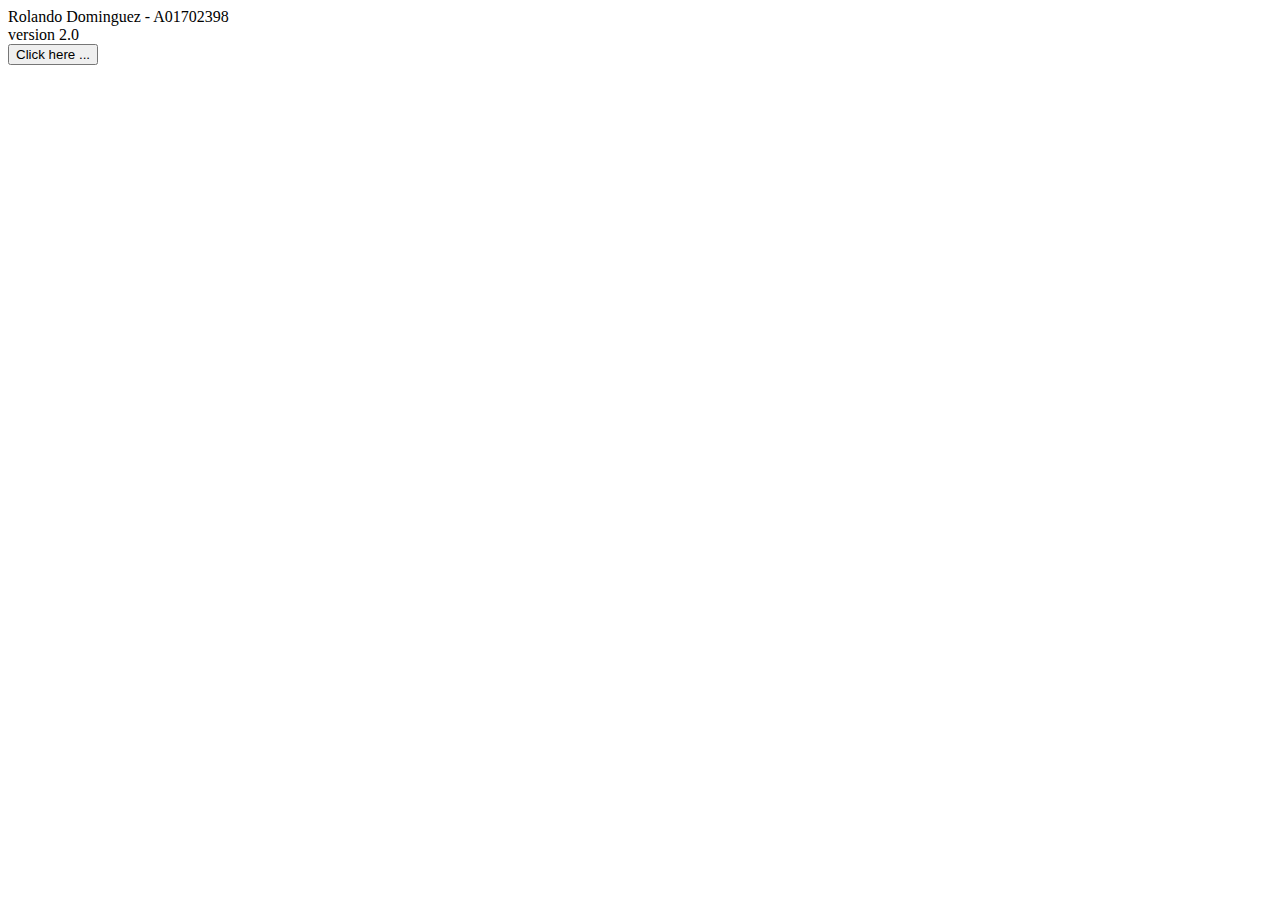
<file: index.html>
<!DOCTYPE html>
<html>
<head>
	<script type="text/javascript" src="holamundo.js"></script>
</head>

<body>

	Rolando Dominguez - A01702398 <br>
	version 2.0 <br>

	<button onclick="hola()"> Click here ... </button>
</body>
</html>
</file>
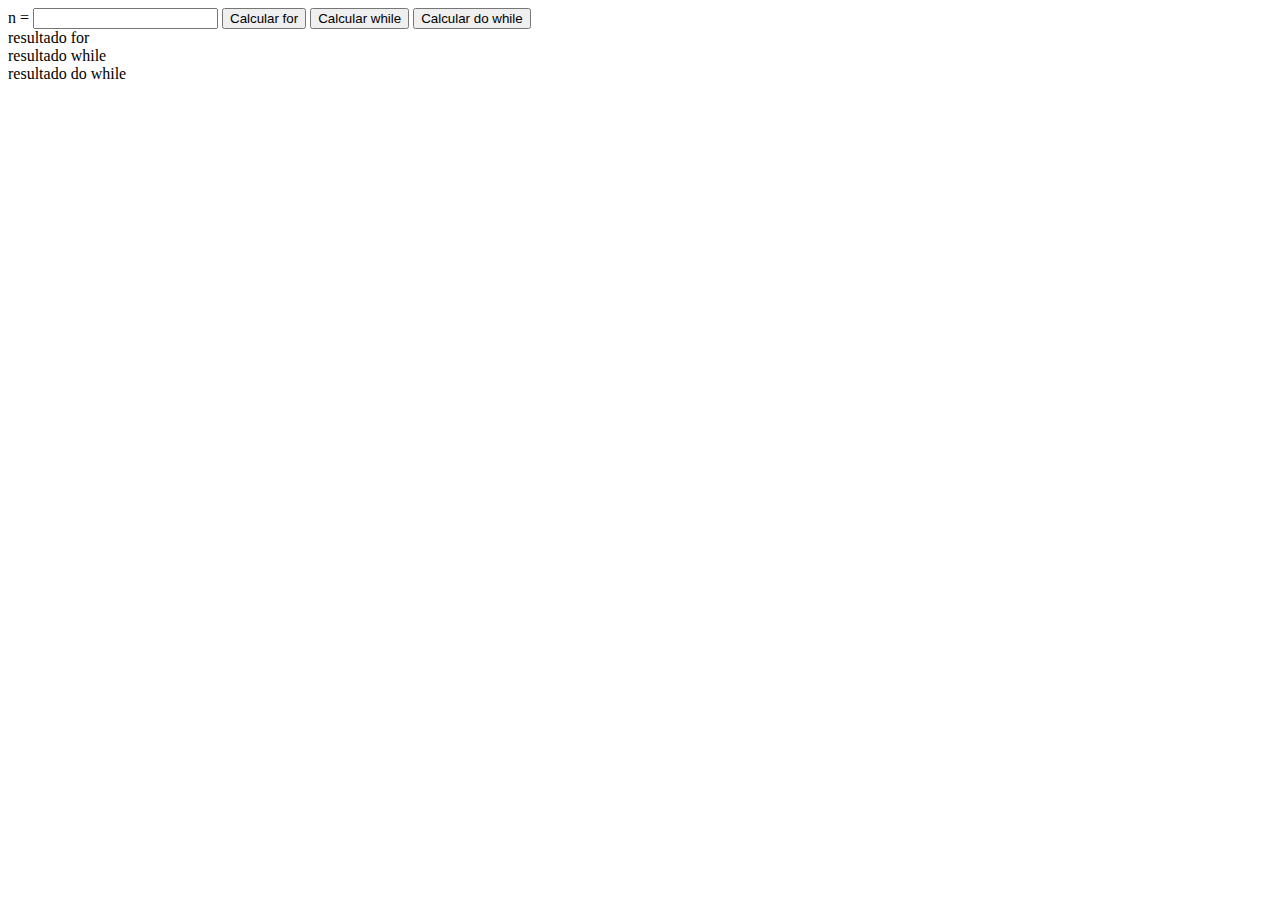
<file: ciclos/index.html>
<!DOCTYPE html>
<html>
  <body>
    <label> n = </label>
    <input type="text" id ="n">
    
    <button onclick="ciclofor()">Calcular for</button>
    <button onclick="ciclowhile()">Calcular while</button>
    <button onclick="ciclodowhile()">Calcular do while </button>
    
    <div id="for">resultado for</div>
    <div id="while">resultado while</div>
    <div id="dowhile">resultado do while</div>
    <script src="ciclos.js"></script>
  </body>
</html>
</file>
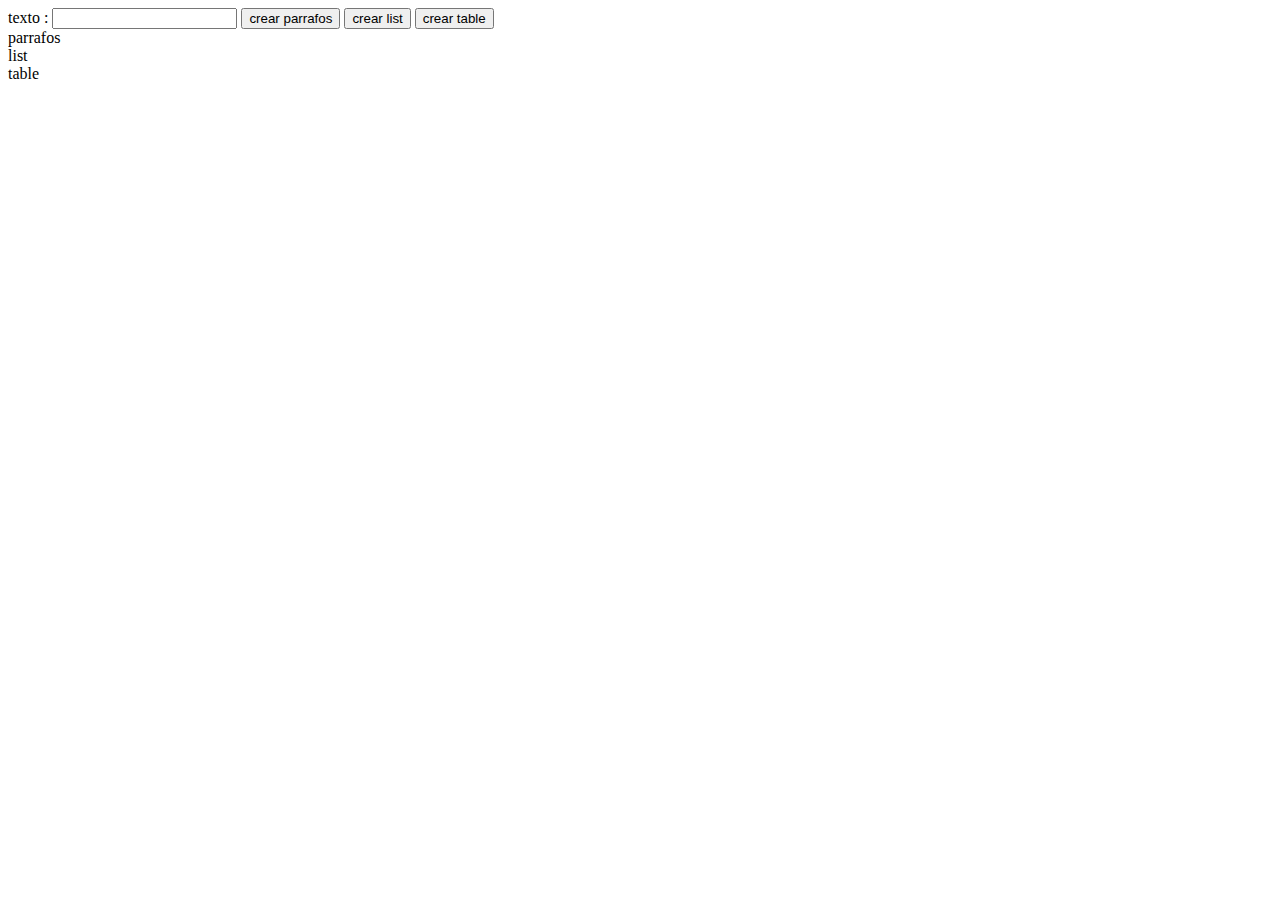
<file: DOMciclo/index.html>
<!DOCTYPE html>
<html>
  <body>
    <label> texto : </label>
    <input type="text" id ="mytext">
    
    <button onclick="creap()">crear parrafos</button>
    <button onclick="crealist()">crear list</button>
    <button onclick="creatable(3)">crear table</button>
    
    <div id="parrafos"> parrafos</div>
    <div id="listas"> list </div>
    <div id="tabla"> table </div>
    <script src="ciclosdom.js"></script>
  </body>
</html>
</file>
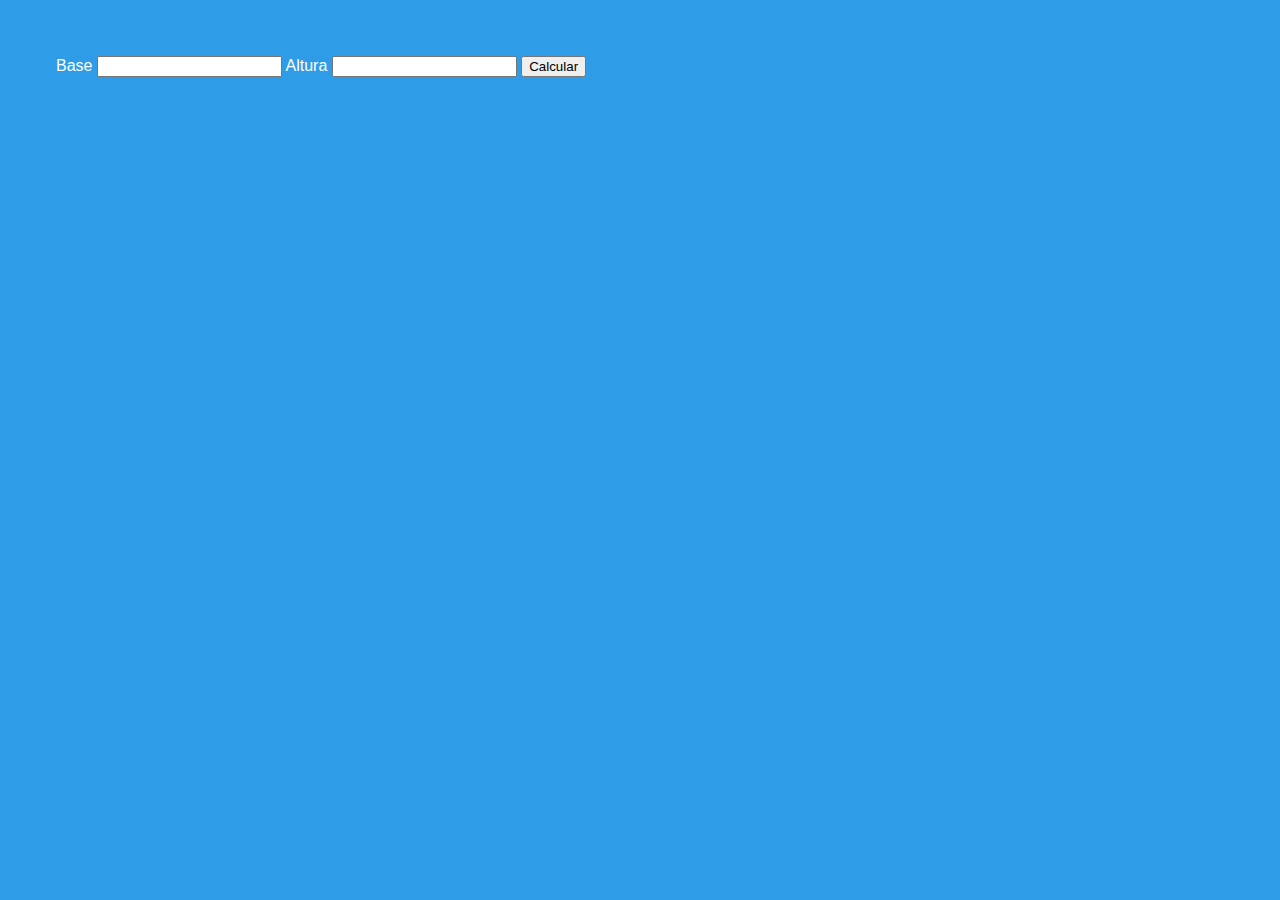
<file: operadores/index.html>
<!DOCTYPE html>
<html>
<body>

<label>Base </label>
<input type="text" id="base">

<label> Altura </label>
<input type="text" id="altura">
                         
<button onclick="calcularArea()">Calcular</button>

<div id="resultado"></div>
<link rel="stylesheet" href="triangulo.css">
<script src="triangulo.js"></script>
                          
 
</body>
</html>
</file>
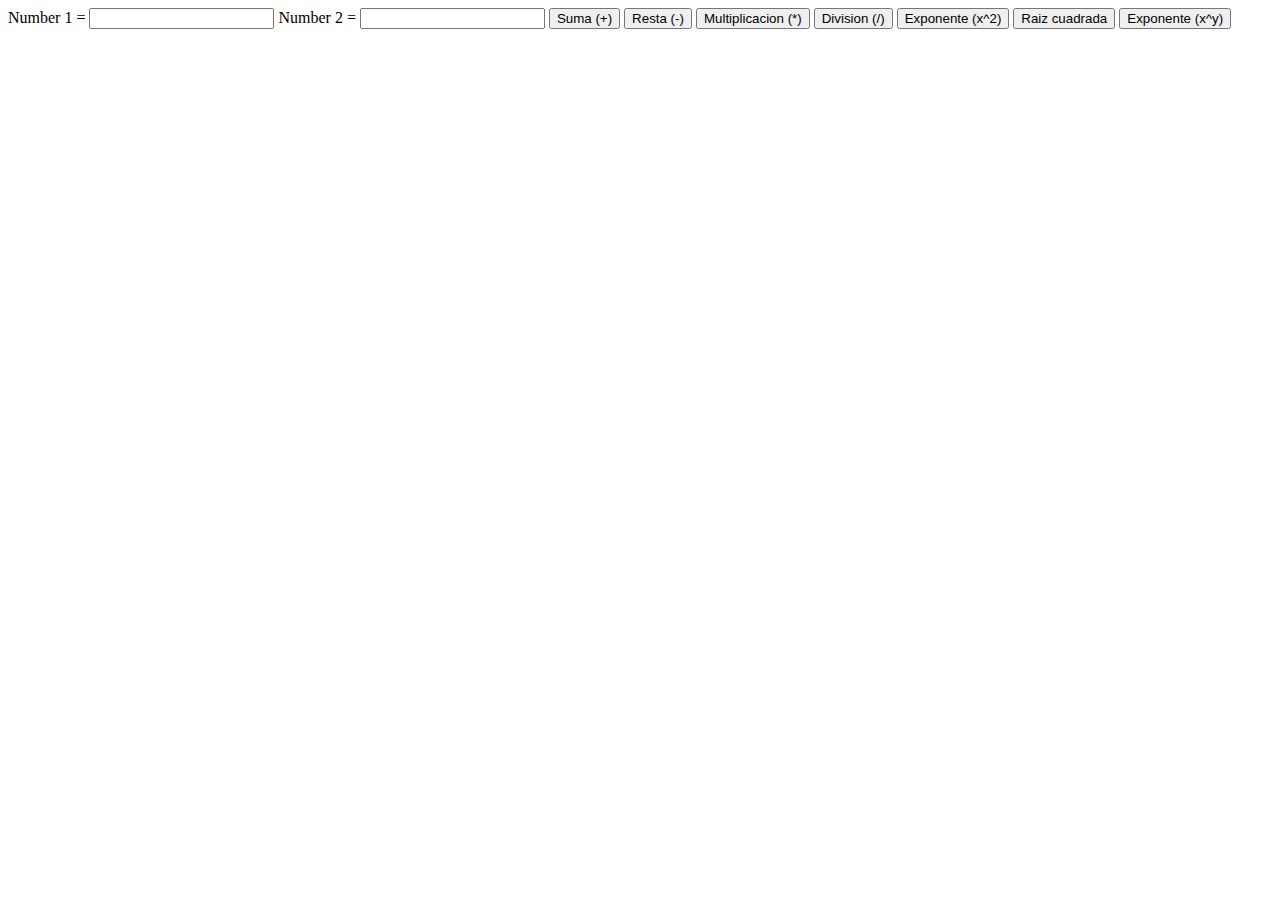
<file: T01_Calculadora/index.html>
<!DOCTYPE html>
<html>
  <body>
    <label> Number 1 = </label>
    <input type="num1" id ="mynum1">

    <label> Number 2 = </label>
    <input type="num2" id ="mynum2">
    
    <button onclick="sum()">Suma (+)</button>
    <button onclick="resta()">Resta (-)</button>
    <button onclick="multiplication()">Multiplicacion (*)</button>
    <button onclick="division()">Division (/)</button>
    <button onclick="exponente2()">Exponente (x^2)</button>
    <button onclick="sqrt()">Raiz cuadrada</button>
    <button onclick="pow()">Exponente (x^y)</button>
    
    <div id="resultado"></div>
    <script src="calculator.js"></script>
  </body>
</html>
</file>
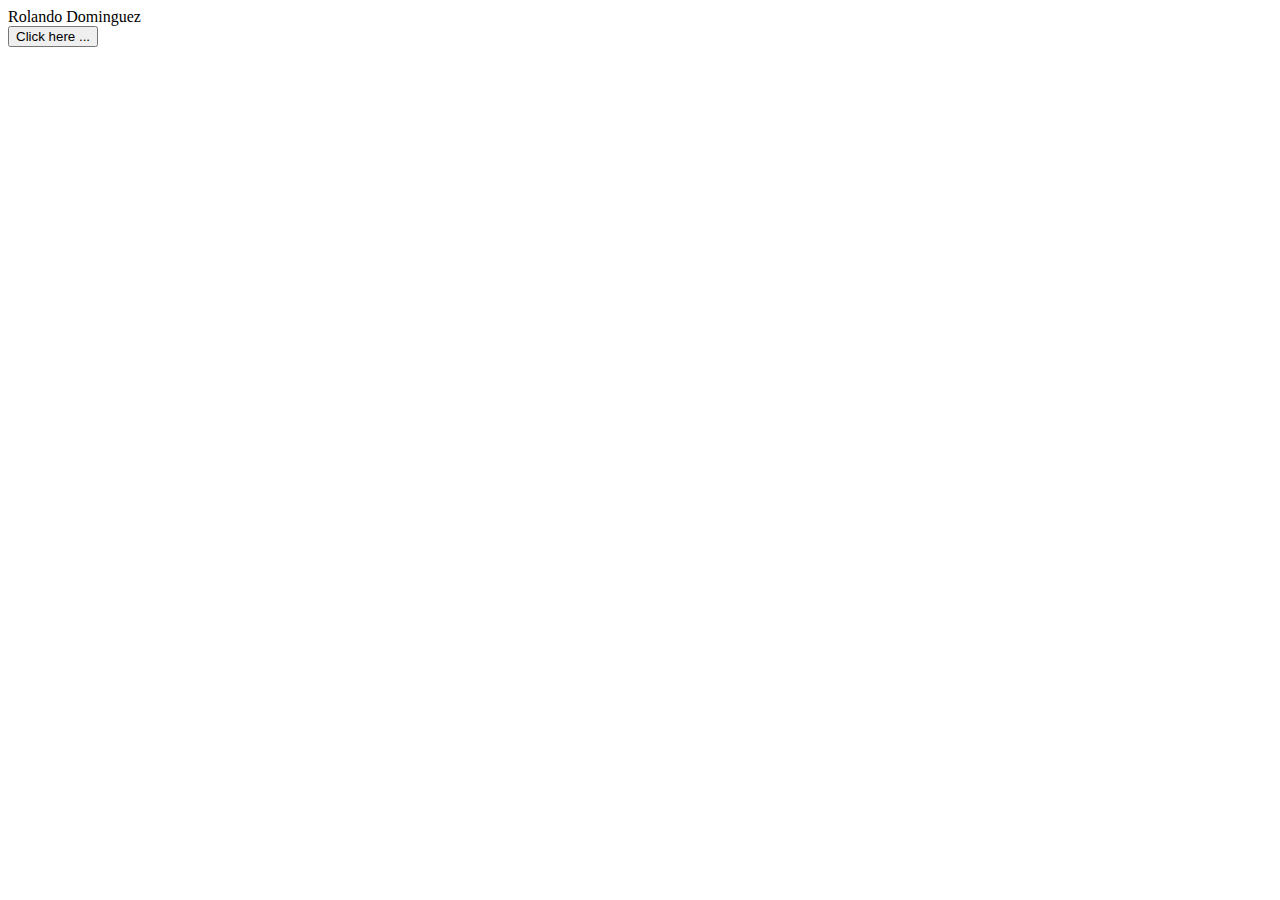
<file: holamundo.html>
<!DOCTYPE html>
<html>
<head>
	<script type="text/javascript" src="holamundo.js"></script>
</head>

<body>

	Rolando Dominguez <br>

	<button onclick="hola()"> Click here ... </button>
</body>
</html>
</file>
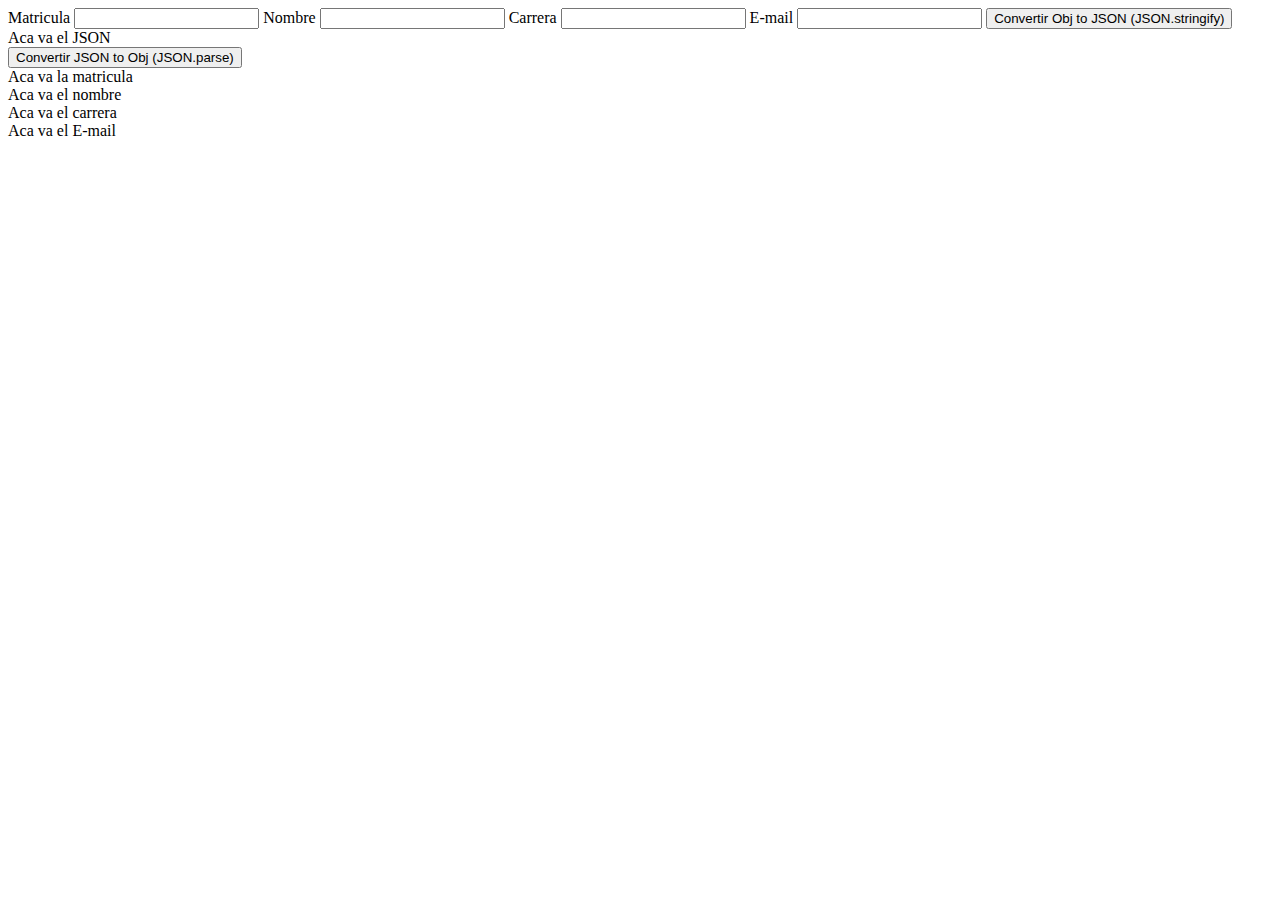
<file: Alumno/alumno.html>
<!DOCTYPE html>
<html>
<body>
	<label> Matricula </label>
	<input type="text" id="matricula">
	
	<label> Nombre </label>
	<input type="text" id="nombre">

	<label> Carrera </label>
	<input type="text" id="carrera">

	<label> E-mail </label>
	<input type="text" id="email">

	<button onclick="convertObjToJson()"> Convertir Obj to JSON (JSON.stringify) </button>

	<div id="myjson"> Aca va el JSON </div>

	<button onclick="convertJsonToObj()"> Convertir JSON to Obj (JSON.parse) </button>

	<div id="newMatricula"> Aca va la matricula </div>
	<div id="newNombre"> Aca va el nombre </div>
	<div id="newCarrera"> Aca va el carrera </div>
	<div id="newEmail"> Aca va el E-mail </div>

	<script src="alumno.js"> </script>
</body>
</html>
</file>
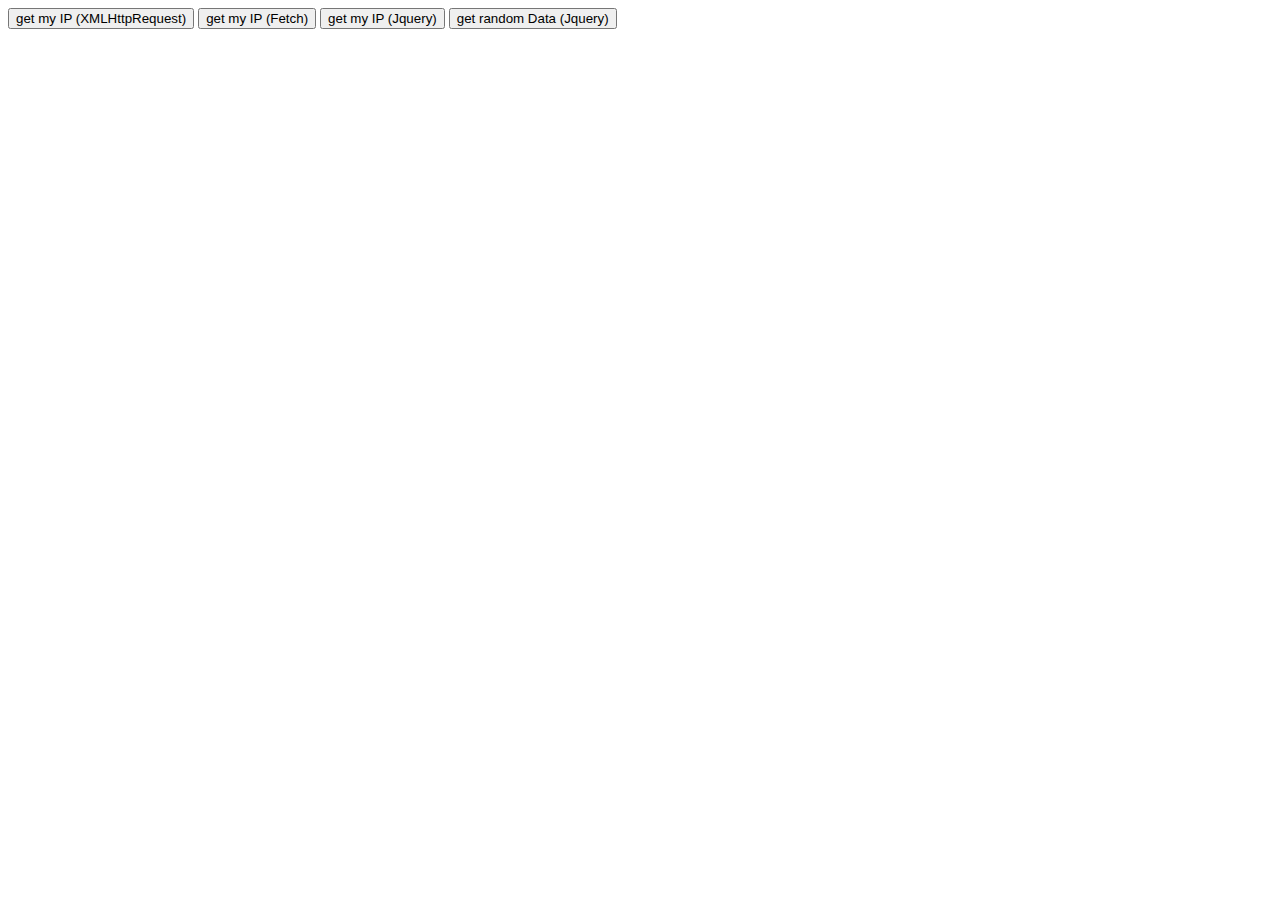
<file: callAPI/callapi.html>
<!DOCTYPE html>
<html>
<body>

	<button onclick="getMyIpHttp()"> get my IP (XMLHttpRequest) </button>
	<button onclick="getMyIpFetch()"> get my IP (Fetch) </button>

	<button onclick="getMyIp()"> get my IP (Jquery) </button>
	<button onclick="getMyData(3)"> get random Data (Jquery) </button>

	<div id="resultado"></div>
	<script src="htpps://ajax.googleapis.com/ajax/libs/jquery/3.3.1/jquery.min.js"></script>
	<script src="callapi.js"> </script>

</body>
</html>
</file>
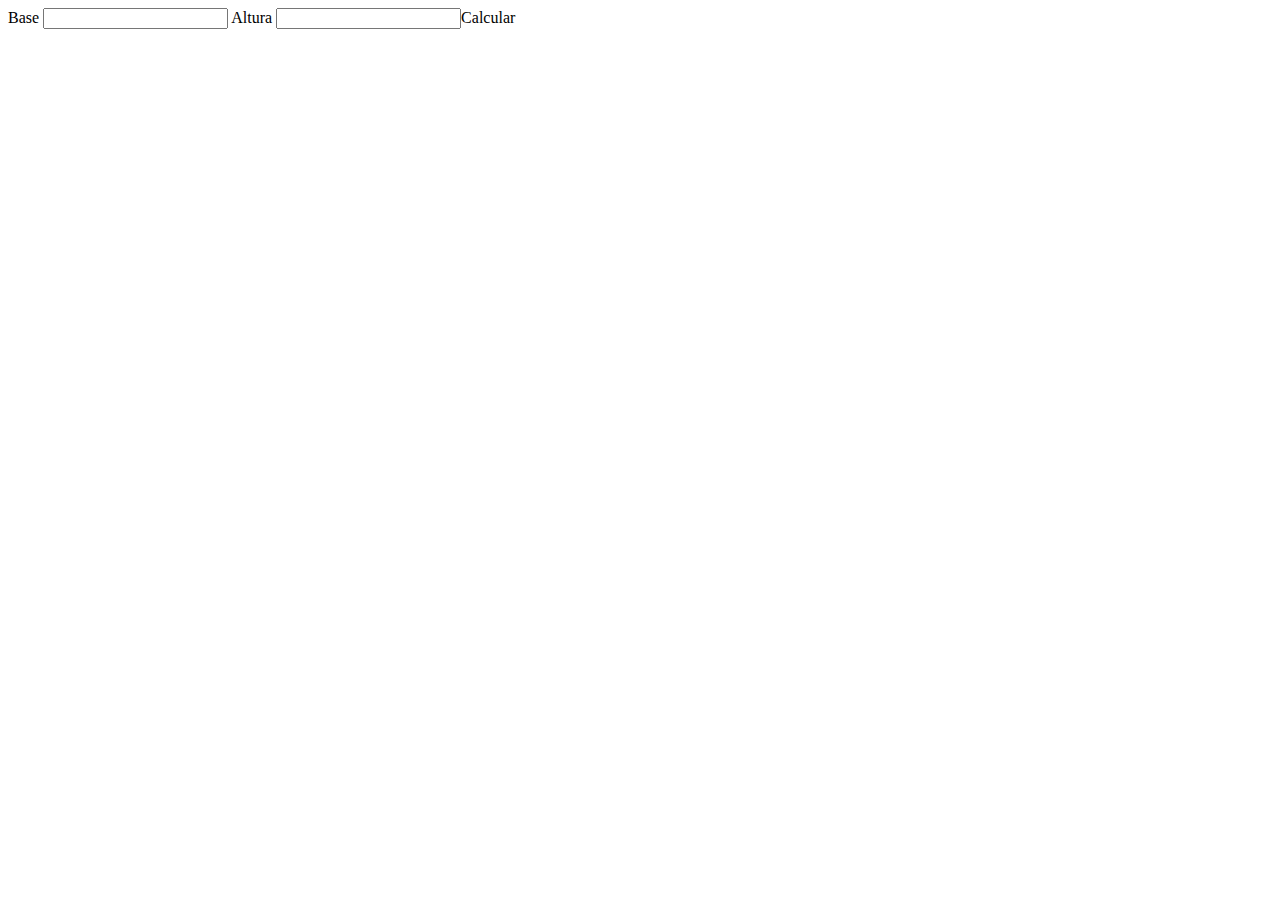
<file: operadores/operadores.html>
<!DOCTYPE html>
<html>
<body>

<label>Base </label>
<input type="text" id="base">
  
  <label>Altura </label>
  <input type="text" id="altura>
                         
<button onclick="calcularArea()">Calcular</button>

<div id="resultado"></div>
<script src="triangulo.js"></script>
</body>
</html>
</file>
<file: operadores/triangulo.css>
@inport url('https://fonts.googleapis.com/css?family=Raleway:300,700');

body{
  background: #2E9ce6;
  padding: 3em;
  font-family: 'Raleway', 'Arial';
  color: #fff;
}
</file>
